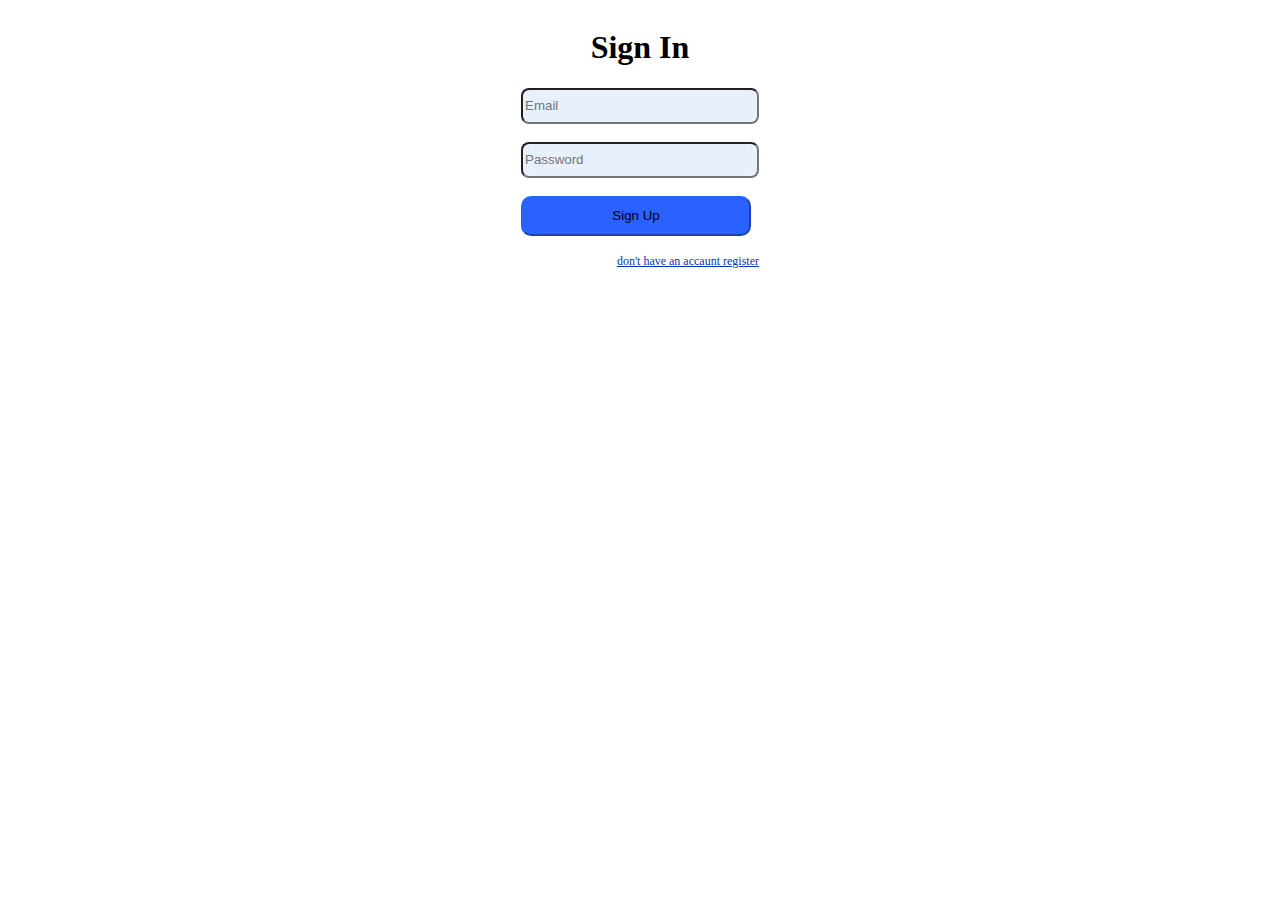
<file: index.html>
<!DOCTYPE html>
<html>
<head>
    <meta charset="UTF-8" />
    <title>Online Hub</title>
    <link rel="stylesheet" href="./index.css">
</head>
    <body> 
        <div class="parent">
            <div class="child">
                <h1 class="texth1">Sign In</h1> 
                <form>
                <input type="email" class="input1" placeholder="Email" required>
                <br>
                <br>
                <input type="password" class="input2" placeholder="Password" maxlength="8" required>
                <br>
                <br>
                <button class="button1" type="submit">Sign Up</button>
                <br>
                <br>
                <a href="./signup.html" class="fp">don't have an accaunt register</a>
                <script src="./signup.js"></script>
            </form>
            </div>
        </div>
    </body>
</html>
</file>
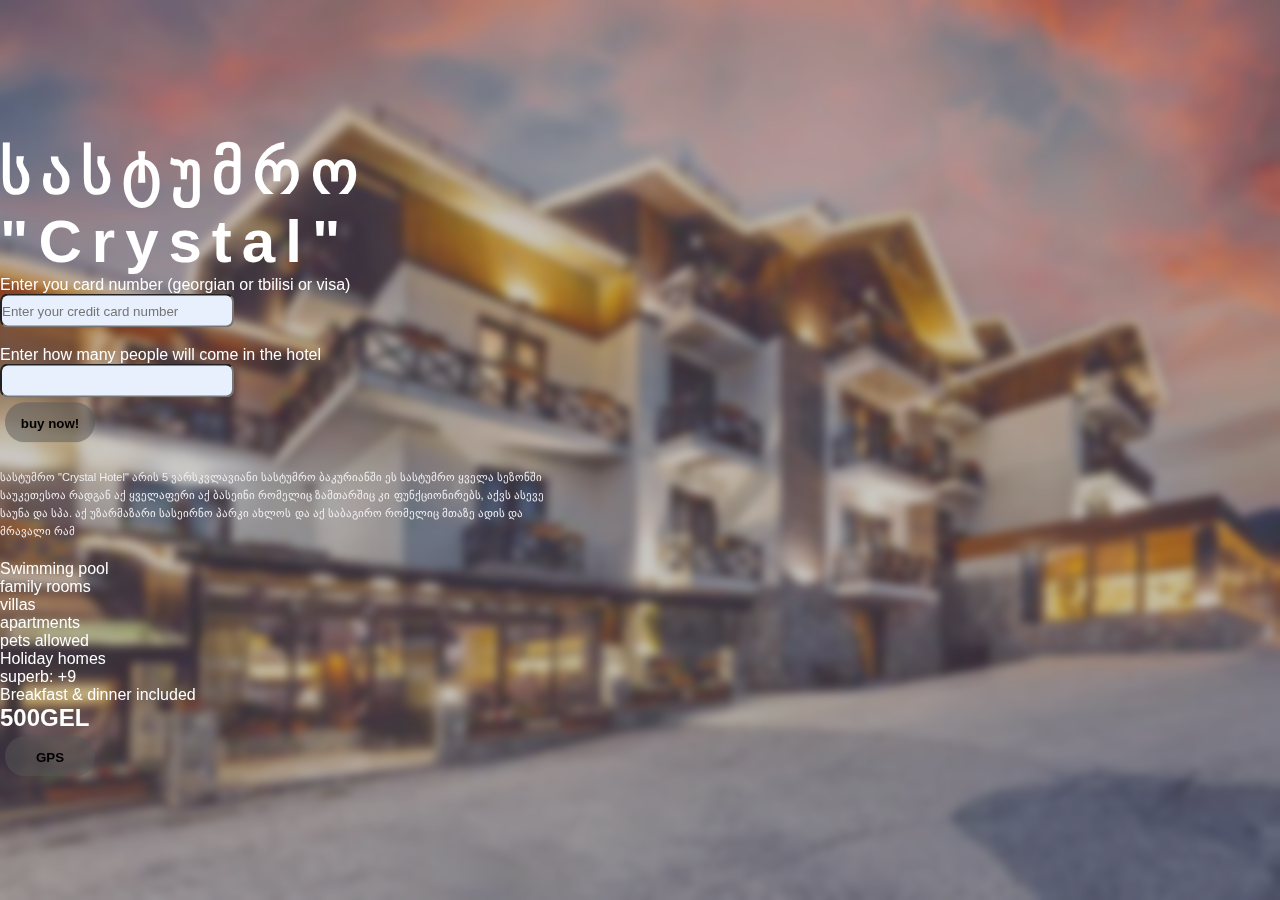
<file: bakuriani.html>
<!DOCTYPE html>
<html lang="en">
  <head>
    <link rel="stylesheet" href="bakuriani.css" />
    <meta charset="UTF-8" />
    <meta name="viewport" content="width=device-width, initial-scale=1.0" />
    <title>BooKingO bakuriani</title>
    <link rel="icon" href="/online-booking.png">
  </head>
  <body>
    <div id="blar">
      <div class="conteiner">
        <div class="info">
    <br>
    <h1>სასტუმრო "Crystal"</h1>
      <form>
        <label>Enter you card number (georgian or tbilisi or visa)</label>
        <br>
        <input type="text" placeholder="Enter your credit card number" required class="input1">
        <br>
        <br>
        <label>Enter how many people will come in the hotel</label>
        <input type="number" required class="input2">
        <br>
        <button onclick="alert('booked')"> buy now!</button>
        <p>სასტუმრო "Crystal Hotel" არის 5 ვარსკვლავიანი სასტუმრო ბაკურიანში
        ეს სასტუმრო ყველა სეზონში საუკეთესოა რადგან აქ ყველაფერი 
        აქ ბასეინი რომელიც ზამთარშიც კი ფუნქციონირებს, აქვს ასევე საუნა და სპა.
        აქ უზარმაზარი სასეირნო პარკი ახლოს
        და აქ საბაგირო რომელიც მთაზე ადის და მრავალი რამ</p>
      </form>
        <ul>
        <li>Swimming pool</li>
        <li>family rooms</li>
        <li>villas</li>
        <li>apartments</li>
        <li>pets allowed</li>
        <li>Holiday homes</li>
        <li>superb: +9</li>
        <li>Breakfast & dinner included</li>
        </ul>
        

</ul>
<h2>500GEL</h2>
<a href="https://maps.app.goo.gl/PiFLXcmu9a9CBimCA"><button>GPS</button></a>
      </div>
        </div>
          </div>



  </body>
</html>
</file>
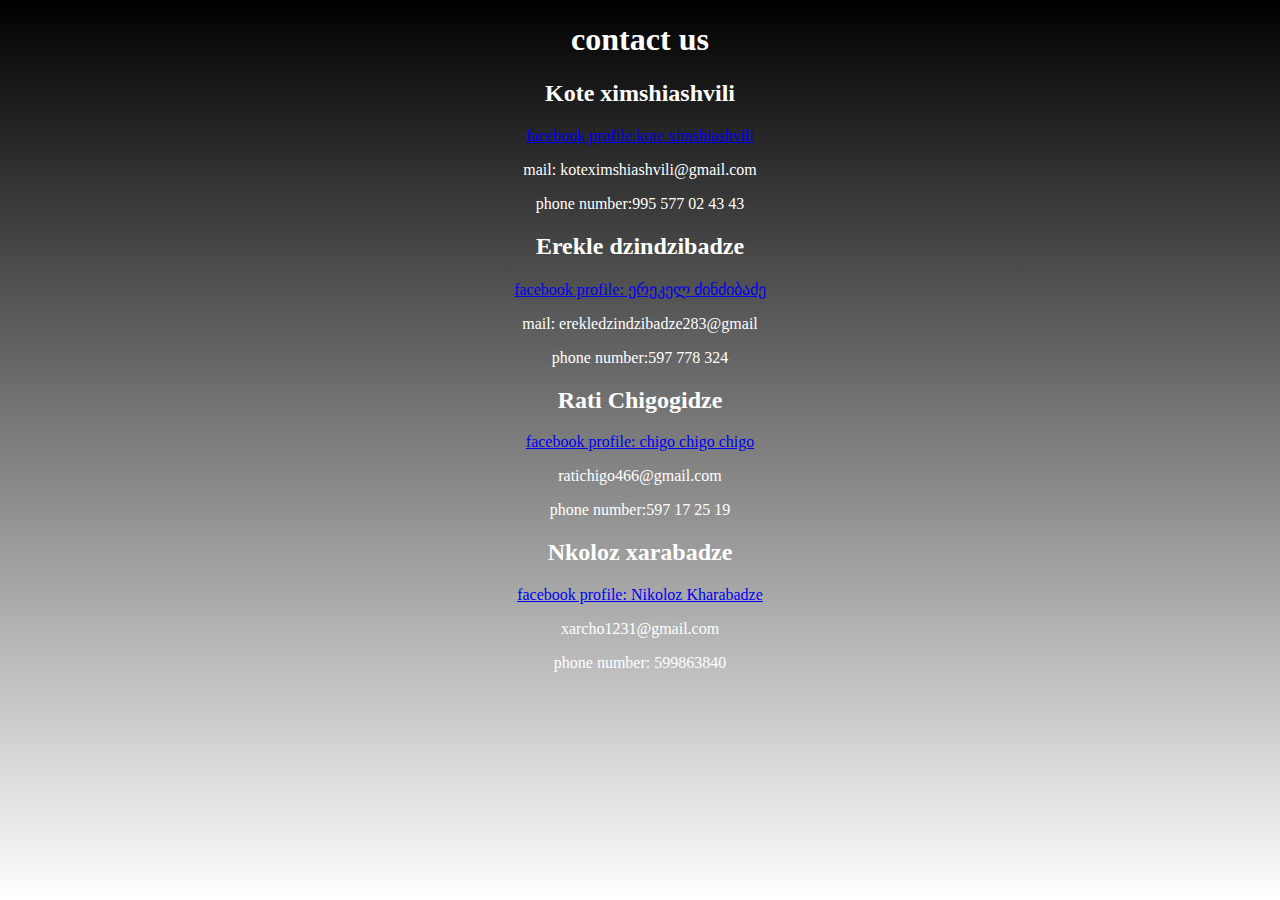
<file: contactus.html>
<!DOCTYPE html>
<html lang="en">
  <head>
    <link rel="stylesheet" href="contactus.css">
    <meta charset="UTF-8" />
    <meta name="viewport" content="width=device-width, initial-scale=1.0" />
    <title>contact us</title>
    <link rel="icon" href="/online-booking.png">
  </head>
  <body>
    <h1>contact us</h1>

    <h2>Kote ximshiashvili</h2>
    <a
      href="https://www.facebook.com/profile.php?id=100077564745218&mibextid=ZbWKwL">
      <p>facebook profile:kote ximshiashvili</p></a>
    <p>mail: koteximshiashvili@gmail.com</p>
    <p>phone number:995 577 02 43 43</p>

    <h2>Erekle dzindzibadze</h2>
    <a
      href="https://www.facebook.com/profile.php?id=100076435471268&mibextid=ZbWKwL">
      <p>facebook profile: ერეკელ ძინძიბაძე</p></a>
    <p>mail: erekledzindzibadze283@gmail</p>
    <p>phone number:597 778 324</p>

    <h2>Rati Chigogidze</h2>
    <a href="https://www.facebook.com/mzia.didmanidze.798?mibextid=LQQJ4d">
      <p>facebook profile: chigo chigo chigo</p></a>
    
    <p>ratichigo466@gmail.com</p>
    <p>phone number:597 17 25 19</p>

    <h2>Nkoloz xarabadze</h2>
    <a href="https://www.facebook.com/profile.php?id=100009331608659&mibextid=kFxxJD">
    <p>facebook profile: Nikoloz Kharabadze</p></a>
    <p>xarcho1231@gmail.com</p>
    <p>phone number: 599863840</p>
  </body>
</html>
</file>
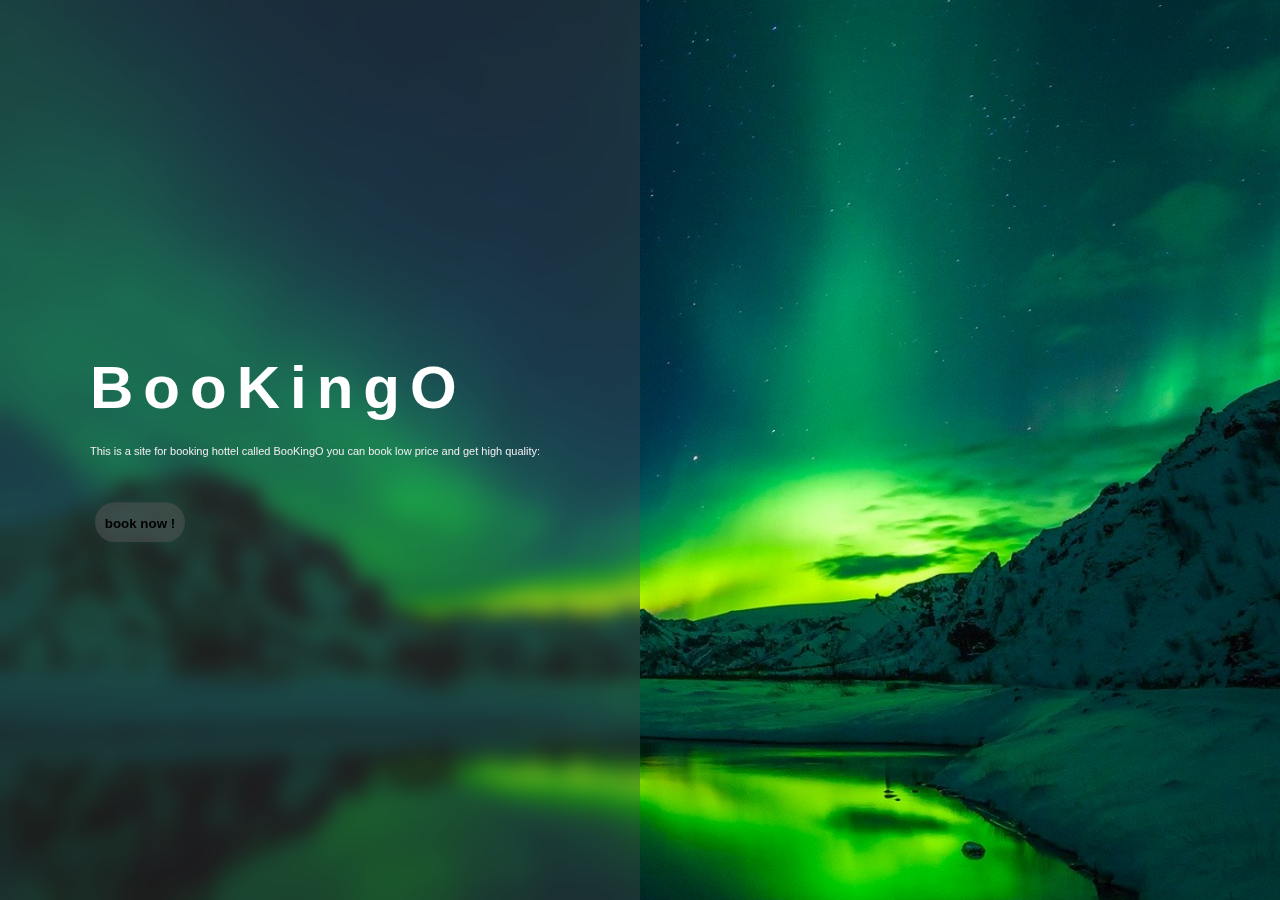
<file: go.html>
<!DOCTYPE html>
<html lang="en">
<head>
    <link rel="stylesheet" href="style.css">
    <meta charset="UTF-8">
    <meta name="viewport" content="width=device-width, initial-scale=1.0">
    <title>BooKingO</title>
    <link rel="icon" href="/online-booking.png">
<body>
    <div id="blar">
        <div class="conteiner">
            <div class="info">
            <h1>BooKingO</h1>
            <p>This is a site for booking hottel called BooKingO you can book low price and get high quality:</p>
            <br>
            <a href="./home.html"><button>book now !</button></a>
    </div>
        </div>
            </div>
</body>
</html>
</file>
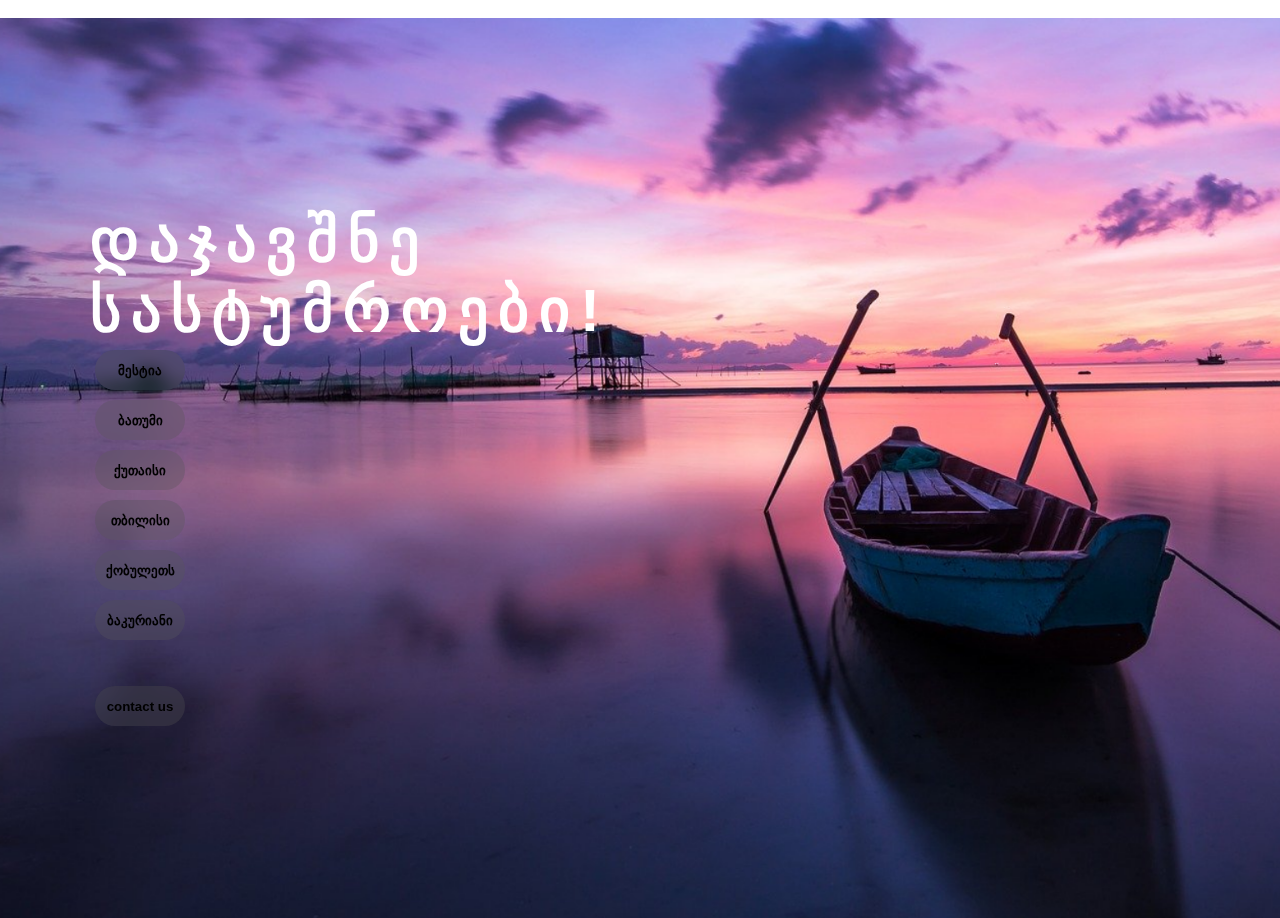
<file: home.html>
<!DOCTYPE html>
<html lang="en">
<head>
    <link rel="stylesheet" href="home.css">
    <meta charset="UTF-8">
    <meta name="viewport" content="width=device-width, initial-scale=1.0">
    <title>BooKingO</title>
    <link rel="icon" href="/online-booking.png">
</head>
<body>
    <br>
  <div id="blar">
    <div class="conteiner">
      <div class="info">
        <h1>დაჯავშნე სასტუმროები!</h1>
        <div class="dropdown-content">
          <a href="/mestia.html"><button>მესტია</button></a>
          <br>
          <a href="/batumi.html"><button>ბათუმი</button></a>
          <br>
          <a href="/qutaisi.html"><button>ქუთაისი</button></a>
          <br>
          <a href="/tbilisi.html"> <button>თბილისი</button></a>
          <br>
          <a href="/qobuleti.html"><button>ქობულეთს</button></a>
          <br>
          <a href="/bakuriani.html"><button>ბაკურიანი</button></a>
          <br>
          <br>
          <br>
          <a href="/contactus.html"><button>contact us</button></a>
    </div>
      </div>
        </div>
  </div>
</body>
</html>
</file>
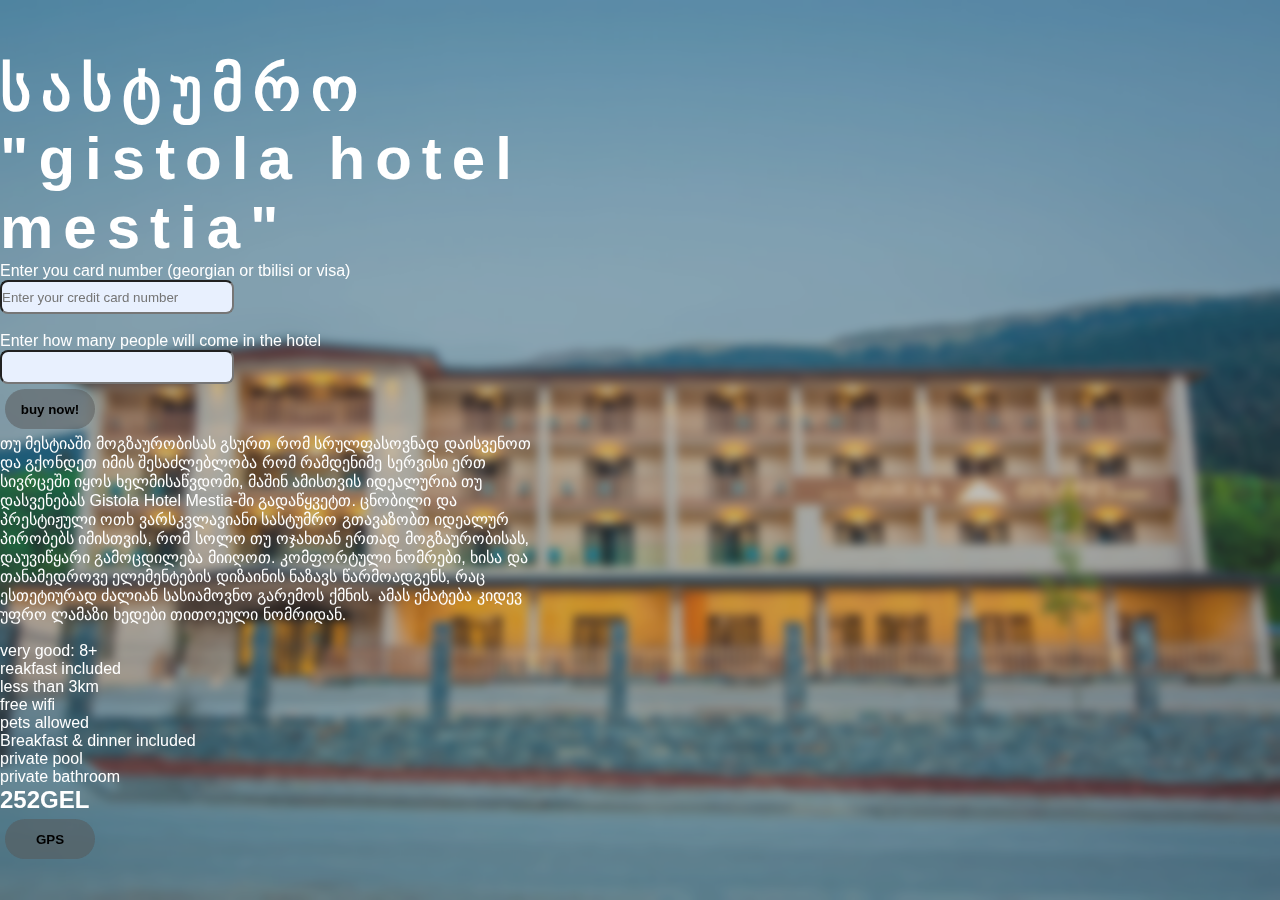
<file: mestia.html>
<!DOCTYPE html>
<html lang="en">
  <head>
    <link rel="stylesheet" href="mestia.css" />
    <meta charset="UTF-8" />
    <meta name="viewport" content="width=device-width, initial-scale=1.0" />
    <title>BooKingO mestia</title>
    <link rel="icon" href="/online-booking.png">
  </head>
  <body>
    <div id="blar">
      <div class="conteiner">
        <div class="info">
    <br>
    <h1>სასტუმრო "gistola hotel mestia"</h1>
    
      <form>
        <label>Enter you card number (georgian or tbilisi or visa)</label>
        <br>
        <input type="text" placeholder="Enter your credit card number" required class="input1">
        <br>
        <br>
        <label>Enter how many people will come in the hotel</label>
        <input type="number" required class="input2">
        <br>
        <button onclick="alert('booked')"> buy now!</button>
      </form>
      თუ მესტიაში მოგზაურობისას გსურთ რომ სრულფასოვნად დაისვენოთ და გქონდეთ იმის შესაძლებლობა რომ რამდენიმე სერვისი ერთ სივრცეში იყოს ხელმისაწვდომი, მაშინ ამისთვის იდეალურია თუ დასვენებას Gistola Hotel Mestia-ში გადაწყვეტთ. ცნობილი და პრესტიჟული ოთხ ვარსკვლავიანი სასტუმრო გთავაზობთ იდეალურ პირობებს იმისთვის, რომ სოლო თუ ოჯახთან ერთად მოგზაურობისას, დაუვიწყარი გამოცდილება მიიღოთ. კომფორტული ნომრები, ხისა და თანამედროვე ელემენტების დიზაინის ნაზავს წარმოადგენს, რაც ესთეტიურად ძალიან სასიამოვნო გარემოს ქმნის. ამას ემატება კიდევ უფრო ლამაზი ხედები თითოეული ნომრიდან.
      <br>
      <br>
        <ul>
        <li>very good: 8+</li>
        <li>reakfast included</li>
        <li>less than 3km</li>
        <li>free wifi</li>
        <li>pets allowed</li>
        <li>Breakfast & dinner included</li>
        <li>private pool</li>
        <li>private bathroom</li>
        </ul>
        <h2>252GEL</h2>
        <a href="https://maps.app.goo.gl/bKKVESyPQyxBLAbi8"><button>GPS</button></a>
        
    </div>
         </div>
            </div>

      

  </body>
</html>
</file>
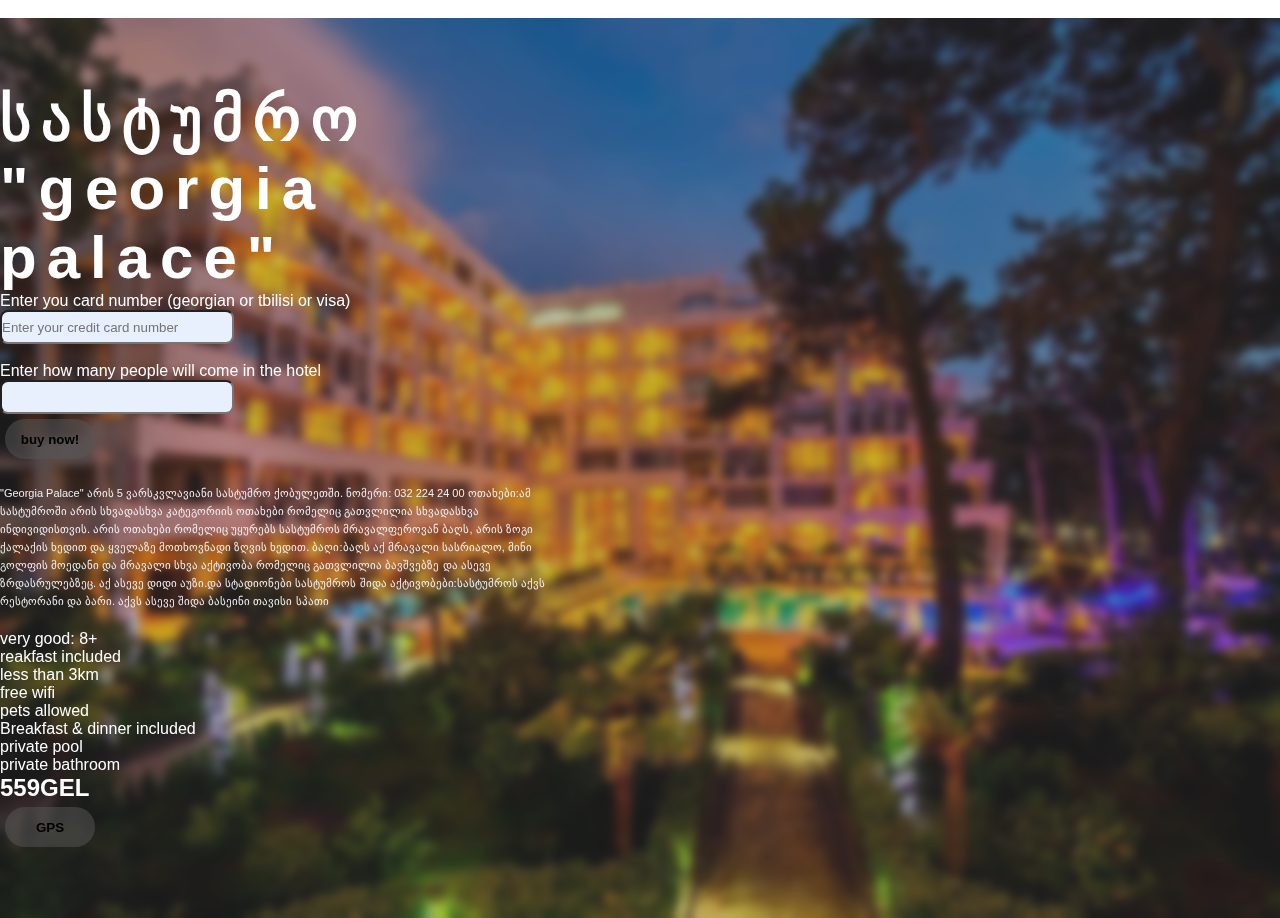
<file: qobuleti.html>
<!DOCTYPE html>
<html lang="en">
  <head>
    <link rel="stylesheet" href="qobuleti.css" />
    <meta charset="UTF-8" />
    <meta name="viewport" content="width=device-width, initial-scale=1.0" />
    <title>BooKingO qobuleti</title>
    <link rel="icon" href="/online-booking.png">
  </head>
  <body>
    <br>
    <div id="blar">
      <div class="conteiner">
        <div class="info">
          <h1>სასტუმრო "georgia palace"</h1>
      <form>
        <label>Enter you card number (georgian or tbilisi or visa)</label>
        <br>
        <input type="text" placeholder="Enter your credit card number" required class="input1">
        <br>
        <br>
        <label>Enter how many people will come in the hotel</label>
        <input type="number" required class="input2">
        <br>
        <button onclick="alert('booked')"> buy now!</button>
      </form>
      <p>"Georgia Palace" არის 5 ვარსკვლავიანი სასტუმრო ქობულეთში.
ნომერი: 032 224 24 00
ოთახები:ამ სასტუმროში არის სხვადასხვა კატეგორიის ოთახები რომელიც გათვლილია სხვადასხვა
 ინდივიდისთვის. არის ოთახები რომელიც უყურებს სასტუმროს მრავალფეროვან ბაღს,
არის ზოგი ქალაქის ხედით და ყველაზე მოთხოვნადი ზღვის ხედით.
ბაღი:ბაღს აქ მრავალი სასრიალო, მინი გოლფის მოედანი და მრავალი სხვა აქტივობა რომელიც გათვლილია
 ბავშვებზე და ასევე ზრდასრულებზეც. აქ ასევე დიდი აუზი.და სტადიონები
სასტუმროს შიდა აქტივობები:სასტუმროს აქვს რესტორანი და ბარი. აქვს ასევე შიდა ბასეინი თავისი სპათი</p>
        <ul>
        <li>very good: 8+</li>
        <li>reakfast included</li>
        <li>less than 3km</li>
        <li>free wifi</li>
        <li>pets allowed</li>
        <li>Breakfast & dinner included</li>
        <li>private pool</li>
        <li>private bathroom</li>
        </ul>

</ul>
<h2>559GEL</h2>
<a href="https://maps.app.goo.gl/nsEVvL16Tv2SPcdv5"><button>GPS</button></a>

  </div>
    </div>
      </div>



    </div>
  </body>
</html>
</file>
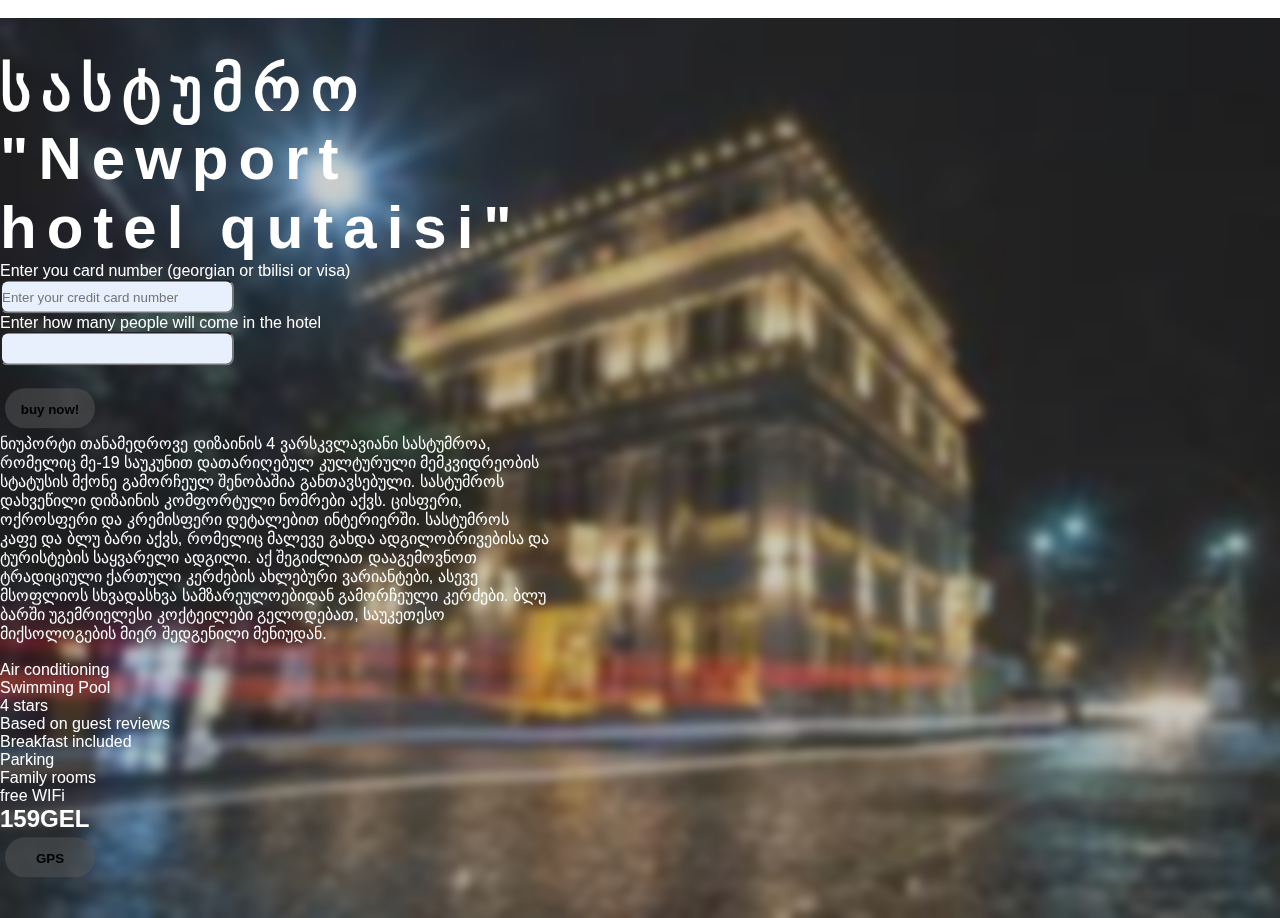
<file: qutaisi.html>
<!DOCTYPE html>
<html lang="en">
  <head>
    <link rel="stylesheet" href="qutaisi.css" />
    <meta charset="UTF-8" />
    <meta name="viewport" content="width=device-width, initial-scale=1.0" />
    <title>BooKingO Qutaisi</title>
    <link rel="icon" href="/online-booking.png">
  </head>
  <body>
    <br>
    <div id="blar">
      <div class="conteiner">
        <div class="info">
      <form>
        <h1>სასტუმრო "Newport hotel qutaisi"</h1>
        <label>Enter you card number (georgian or tbilisi or visa)</label>
        <br>
        <input type="text" placeholder="Enter your credit card number" required class="input1">
        <br>
        <label>Enter how many people will come in the hotel</label>
        <input type="number" required class="input2">
        <br>
        <br>
        <button onclick="alert('booked')"> buy now!</button>
      </form>
      ნიუპორტი თანამედროვე დიზაინის 4 ვარსკვლავიანი სასტუმროა, რომელიც მე-19 საუკუნით დათარიღებულ კულტურული მემკვიდრეობის სტატუსის მქონე გამორჩეულ შენობაშია განთავსებული. სასტუმროს დახვეწილი დიზაინის კომფორტული ნომრები აქვს. ცისფერი, ოქროსფერი და კრემისფერი დეტალებით ინტერიერში. სასტუმროს კაფე და ბლუ ბარი აქვს, რომელიც მალევე გახდა ადგილობრივებისა და ტურისტების საყვარელი ადგილი. აქ შეგიძლიათ დააგემოვნოთ ტრადიციული ქართული კერძების ახლებური ვარიანტები, ასევე მსოფლიოს სხვადასხვა სამზარეულოებიდან გამორჩეული კერძები. ბლუ ბარში უგემრიელესი კოქტეილები გელოდებათ, საუკეთესო მიქსოლოგების მიერ შედგენილი მენიუდან.
      <br>
      <br>
        <ul>
        <li>Air conditioning</li>
        <li>Swimming Pool</li>
        <li>4 stars</li>
        <li>Based on guest reviews</li>
        <li>Breakfast included</li>
        <li>Parking</li>
        <li>Family rooms</li>
        <li>free WIFi</li>
        </ul>
        <h2>159GEL</h2>
        <a href="https://maps.app.goo.gl/FzJVShvmXR96Wj2G9"><button>GPS</button></a>

  </div>
    </div>
      </div>
      

  </body>
</html>
</file>
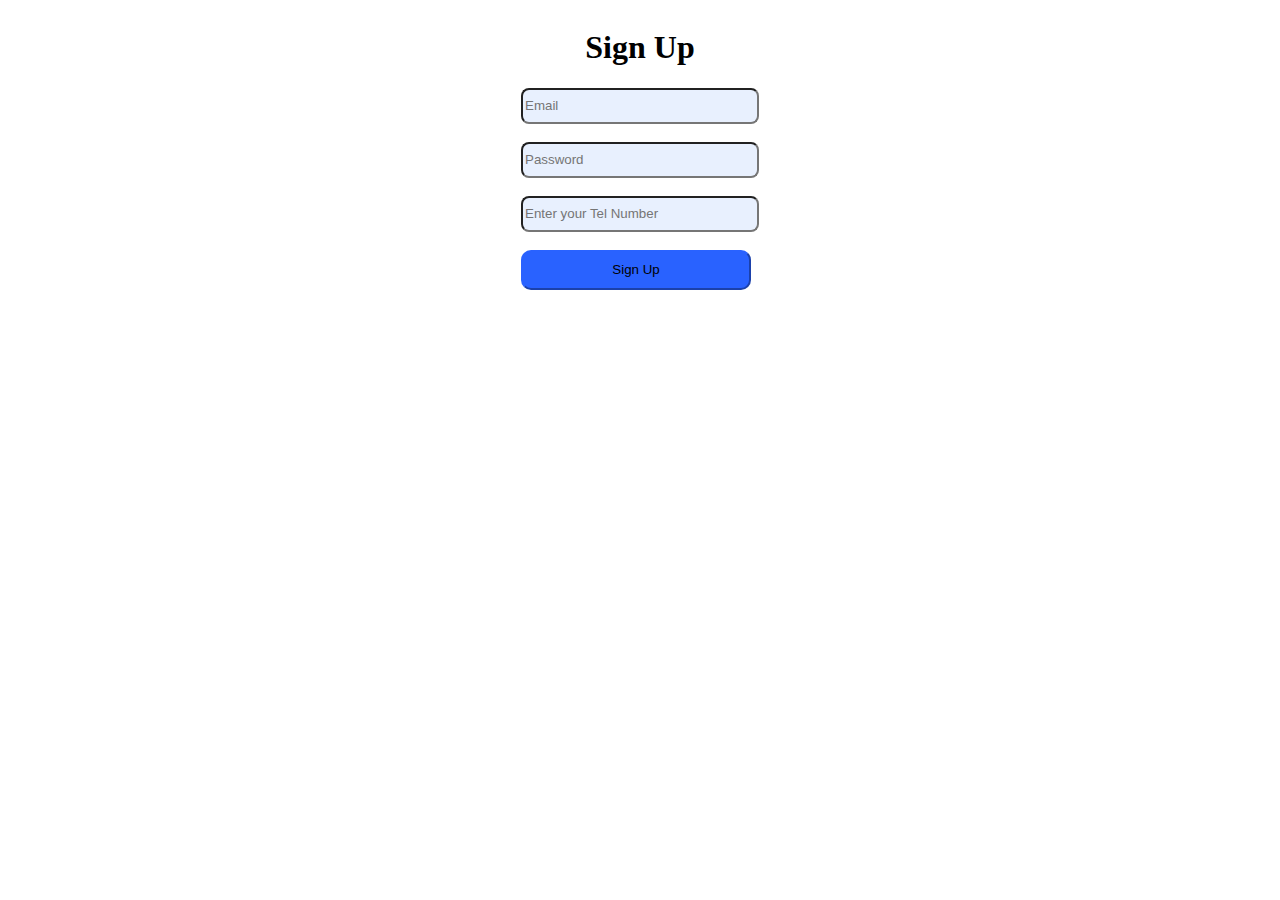
<file: signup.html>
<!DOCTYPE html>
<html>
<head>
    <meta charset="UTF-8" />
    <title>Online Hub</title>
    <link rel="stylesheet" href="./signup.css">
</head>
    <body> 
        <div class="parent">
            <div class="child">
                <h1 class="texth1">Sign Up</h1> 
                <form>
                <input type="email" class="input1" placeholder="Email" required>
                <br>
                <br>
                <input type="password" class="input2" placeholder="Password" maxlength="8" required>
                <br>
                <br>
                <input type="text" class="input3" placeholder="Enter your Tel Number" required minlength="9">
                <br>
                <br>
                <button class="button1" type="submit">Sign Up</button>
                <br>
                <br>
                <script src="./signup.js"></script>
            </form>
            </div>
        </div>
    </body>
</html>
</file>
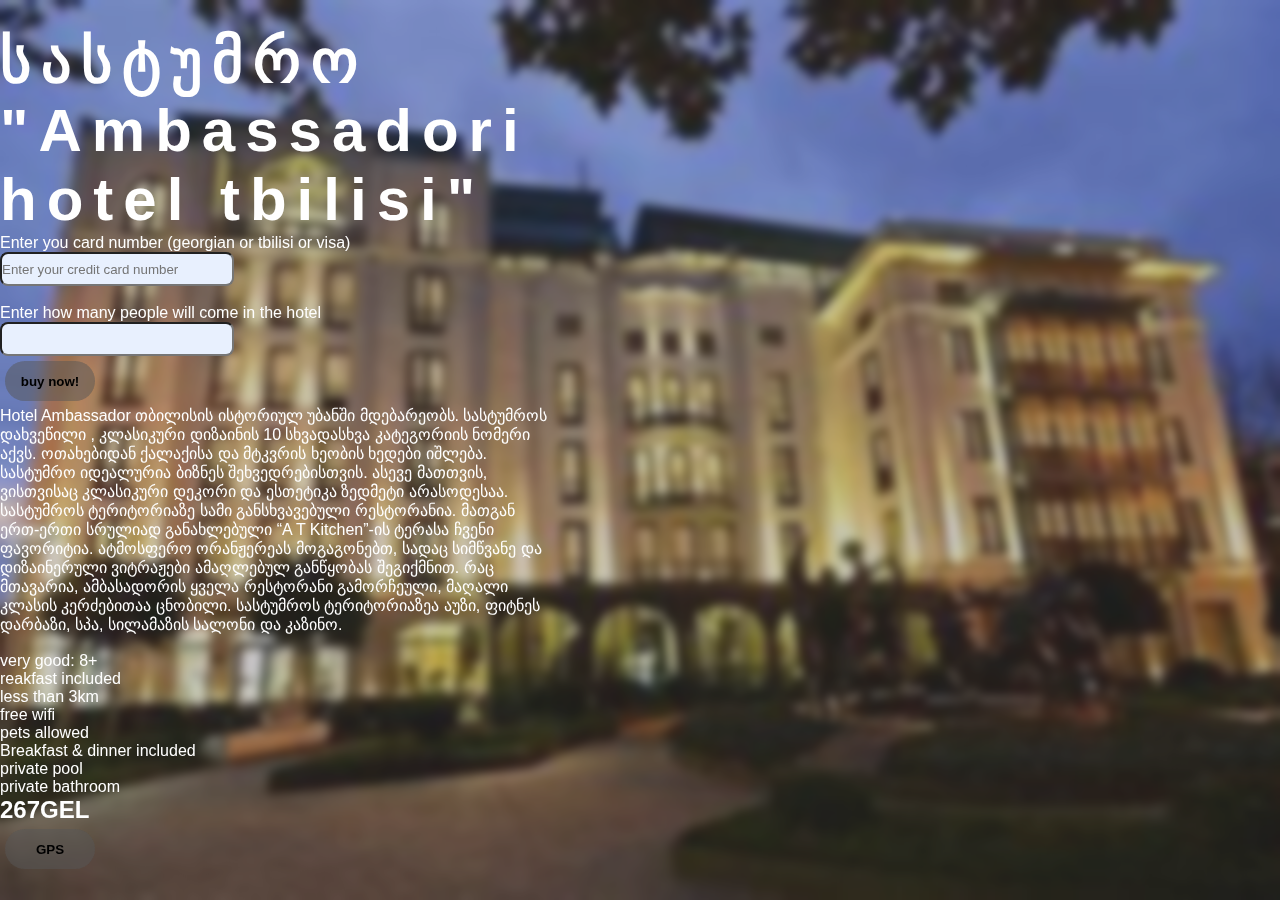
<file: tbilisi.html>
<!DOCTYPE html>
<html lang="en">
  <head>
    <link rel="stylesheet" href="tbilisi.css" />
    <meta charset="UTF-8" />
    <meta name="viewport" content="width=device-width, initial-scale=1.0" />
    <title>BooKingO tbilisi</title>
    <link rel="icon" href="/online-booking.png">
  </head>
  <body>

<main>   

    <div id="blar">
      <div class="conteiner">
        <div class="info">
    <h1>სასტუმრო "Ambassadori hotel tbilisi"</h1>
      <form>
        <label>Enter you card number (georgian or tbilisi or visa)</label>
        <br>
        <input type="text" placeholder="Enter your credit card number" required class="input1">
        <br>
        <br>
        <label>Enter how many people will come in the hotel</label>
        <input type="number" required class="input2">
        <br>
        <button onclick="alert('booked')"> buy now!</button>
      </form>
      Hotel Ambassador თბილისის ისტორიულ უბანში მდებარეობს. სასტუმროს დახვეწილი , კლასიკური დიზაინის 10 სხვადასხვა კატეგორიის ნომერი აქვს. ოთახებიდან ქალაქისა და მტკვრის ხეობის ხედები იშლება. სასტუმრო იდეალურია ბიზნეს შეხვედრებისთვის. ასევე მათთვის, ვისთვისაც კლასიკური დეკორი და ესთეტიკა ზედმეტი არასოდესაა. სასტუმროს ტერიტორიაზე სამი განსხვავებული რესტორანია. მათგან ერთ-ერთი სრულიად განახლებული “A T Kitchen”-ის ტერასა ჩვენი ფავორიტია. ატმოსფერო ორანჟერეას მოგაგონებთ, სადაც სიმწვანე და დიზაინერული ვიტრაჟები ამაღლებულ განწყობას შეგიქმნით. რაც მთავარია, ამბასადორის ყველა რესტორანი გამორჩეული, მაღალი კლასის კერძებითაა ცნობილი. სასტუმროს ტერიტორიაზეა აუზი, ფიტნეს დარბაზი, სპა, სილამაზის სალონი და კაზინო.
      <br>
      <br>
        <ul>
        <li>very good: 8+</li>
        <li>reakfast included</li>
        <li>less than 3km</li>
        <li>free wifi</li>
        <li>pets allowed</li>
        <li>Breakfast & dinner included</li>
        <li>private pool</li>
        <li>private bathroom</li>
        </ul>
        <h2>267GEL</h2>
        <a href="https://maps.app.goo.gl/fhG4ibUprRyKRbK26"><button>GPS</button></a>

    </div>
      </div>
        </div>
     
</main>
  </body>
</html>
</file>
<file: index.css>
.parent{
    display: flex;
    justify-content: center;
    align-items: center;
    border-radius: 15px;
}

.texth1{
    display: flex;
    justify-content: center;
}



.input1{
    height: 30px;
    width: 230px;
    border-radius: 8px;
    background-color: #E8F0FE;
}

.input2{
    height: 30px;
    width: 230px;
    border-radius: 8px;
    background-color: #E8F0FE;
}

.fp{
    color: hsl(224, 96%, 37%);
    font-size: 12px;
    display: flex;
    justify-content: right;
}


.button1{
    width: 230px;
    height: 40px;
    border-radius: 10px;
    border-color: #2962FF;
    background-color: #2962FF;
}
</file>
<file: bakuriani.css>
* {
  /* ფიფქი ნიშნავს ყველას ანუ რას ვგულისხმობ რაც საიტზე წერია ყველას გაუკეთებს *ში ჩაწერილ ბრძანებას Marjin არის ტექსტების შორის დაშორება pading არის   */
  margin: 0;
  padding: 0;
  font-family: sans-serif;
}

#blar {
  width: 100%;
  height: 100vh;
  background-image: url('./hotel2.png');
  background-size: cover;
  background-position: center;
  position: relative;
}

.conteiner {
  /*Background-color ამ შემთხვევაში გვაქ ბლურისთვის გაკეთბული rgba არის ფერის მისამართი ანუ ბკურის ფერის მისამართი backdrop-filter blur(9px) აკეთებს  ბლურს ოღონდ 9px სიღიავით უფრო დიდი რაოდენობის px რომ gavakeTo ufro muqi blur იქნება */
  width: 100%;
  height: 100vh;
  background-color: rgba(86,86,86,0.3);
  backdrop-filter: blur(5px);
  position: absolute;
  left: 0;
  top: 0;
}

.info {
  /* top ზევით აწევა, right 0 ნიშნავს რომ მარჯვნივ არ უნდა გაწიოს poaition არის პოზიცია და absolute აკეთებს ინლაინად color ტექსს უცვლის ფერს width სიდიდეს */
  width: 550px;
  color: #fff;
  position: relative;
  right: 0;
  top: 50%;
  transform: translateY(-50%);
}

.info h1 {
  /* font-sizeი ადიდებს ტექსტს ან ფოტოს  letter-spacingი ადიდებს დაშორებას ასოებს შორის*/
  font-size: 60px;
  letter-spacing: 10px;
}

.info p {
  /* marginი ტექსტებს შორის აკეთებს დაშორებას line-heightი ამ შემთხვევაში აკეთებს ღილაკსა და ტექსტს შორის დაშორებას */
  color: #f0eef1;
  font-size: 11px;
  margin: 20px 0;
  line-height: 18px;

}
button {
  width: 90px;
  font-weight: 700;
  height: 40px;
  border: none;
  transition: 0.4s;
  border-radius: 20px;
  margin: 5px;
  background-color: rgba(86, 86, 86, 0.3);
  backdrop-filter: blur(9px);
}

button:hover {
  /* hover როცა მივიტანთ მაუსის ფორმა შეიცვლება*/
  cursor: pointer;
}

.input1{
  height: 30px;
  width: 230px;
  border-radius: 8px;
  background-color: #E8F0FE;
}

.input2{
  height: 30px;
  width: 230px;
  border-radius: 8px;
  background-color: #E8F0FE;
}
</file>
<file: contactus.css>
body {
    background: linear-gradient(black, white);
    background-repeat: no-repeat;
    background-attachment: fixed;
    color: white;
    text-align: center;
}
</file>
<file: style.css>
* {
  /* ფიფქი ნიშნავს ყველას ანუ რას ვგულისხმობ რაც საიტზე წერია ყველას გაუკეთებს *ში ჩაწერილ ბრძანებას Marjin არის ტექსტების შორის დაშორება pading არის   */
  margin: 0;
  padding: 0;
  font-family: sans-serif;
}

#blar {
  /*  Bckground-img რა ურლსსაც გადავცემთ ის იქნება Backgroundის ფონად*/
  width: 100%;
  height: 100vh;
  background-image: url("/bg4.png");
  background-size: cover;
  background-position: center;
  position: relative;
}

.conteiner {
  /*Background-color ამ შემთხვევაში გვაქ ბლურისთვის გაკეთბული rgba არის ფერის მისამართი ანუ ბკურის ფერის მისამართი backdrop-filter blur(9px) აკეთებს  ბლურს ოღონდ 9px სიღიავით უფრო დიდი რაოდენობის px რომ gavakeTo ufro muqi blur იქნება */
  width: 50%;
  height: 100vh;
  background-color: rgba(86, 86, 86, 0.3);
  backdrop-filter: blur(9px);
  position: absolute;
  left: 0;
  top: 0;
}

.info {
  /* top ზევით აწევა, right 0 ნიშნავს რომ მარჯვნივ არ უნდა გაწიოს poaition არის პოზიცია და absolute აკეთებს ინლაინად color ტექსს უცვლის ფერს width სიდიდეს */
  width: 550px;
  color: #fff;
  position: absolute;
  right: 0;
  top: 50%;
  transform: translateY(-50%);
}

.info h1 {
  /* font-sizeი ადიდებს ტექსტს ან ფოტოს  letter-spacingი ადიდებს დაშორებას ასოებს შორის*/
  font-size: 60px;
  letter-spacing: 10px;
}

.info p {
  /* marginი ტექსტებს შორის აკეთებს დაშორებას line-heightი ამ შემთხვევაში აკეთებს ღილაკსა და ტექსტს შორის დაშორებას */
  color: #f0eef1;
  font-size: 11px;
  margin: 20px 0;
  line-height: 18px;
}


button {
  width: 90px;
  font-weight: 700;
  height: 40px;
  border: none;
  transition: 0.4s;
  border-radius: 20px;
  margin: 5px;
  background-color: rgba(86, 86, 86, 0.3);
  backdrop-filter: blur(9px);
}

button:hover {
  /* hover როცა მივიტანთ მაუსის ფორმა შეიცვლება*/
  cursor: pointer;
}
</file>
<file: home.css>
* {
  margin: 0;
  padding: 0;
  font-family: sans-serif;
}

#blar {
  width: 100%;
  height: 100vh;
  background-image: url('/bg1.png');
  background-size: cover;
  background-position: center;
  position: relative;
}

.conteiner {
  width: 50%;
  height: 100vh;
  position: absolute;
  left: 0;
  top: 0;
}

.info {
  width: 550px;
  color: #fff;
  position: absolute;
  right: 0;
  top: 50%;
  transform: translateY(-50%);
}

.info h1 {
  font-size: 60px;
  letter-spacing: 10px;
}

.info p {
  color: #f0eef1;
  font-size: 11px;
  margin: 20px 0;
  line-height: 18px;

}


button {
  width: 90px;
  font-weight: 700;
  height: 40px;
  border: none;
  transition: 0.4s;
  border-radius: 20px;
  margin: 5px;
  background-color: rgba(86, 86, 86, 0.3);
  backdrop-filter: blur(9px);
}

button:hover {
  /* hover როცა მივიტანთ მაუსის ფორმა შეიცვლება*/
  cursor: pointer;
}
</file>
<file: mestia.css>
* {
    margin: 0;
    padding: 0;
    font-family: sans-serif;
}

#blar {
    width: 100%;
    height: 100vh;
    background-image: url('./gistola-hotel-mestia.png');
    background-size: cover;
    background-position: center;
    position: relative;
}

.conteiner {
    width: 100%;
    height: 100vh;
    background-color: rgba(86,86,86,0.3);
    backdrop-filter: blur(5px);
    position: absolute;
    left: 0;
    top: 0;
}

.info {
    width: 550px;
    color: #fff;
    position: relative;
    right: 0;
    top: 50%;
    transform: translateY(-50%);
}

.info h1 {
    font-size: 60px;
    letter-spacing: 10px;
}

.info p {
    color: #f0eef1;
    font-size: 11px;
    margin: 20px 0;
    line-height: 18px;

}


button {
  width: 90px;
  font-weight: 700;
  height: 40px;
  border: none;
  transition: 0.4s;
  border-radius: 20px;
  margin: 5px;
  background-color: rgba(86, 86, 86, 0.3);
  backdrop-filter: blur(9px);
}

button:hover {
  /* hover როცა მივიტანთ მაუსის ფორმა შეიცვლება*/
  cursor: pointer;
}

.input1{
    height: 30px;
    width: 230px;
    border-radius: 8px;
    background-color: #E8F0FE;
}

.input2{
    height: 30px;
    width: 230px;
    border-radius: 8px;
    background-color: #E8F0FE;
}
</file>
<file: qobuleti.css>
* {
    margin: 0;
    padding: 0;
    font-family: sans-serif;
}

#blar {
    width: 100%;
    height: 100vh;
    background-image: url('./hotel-indoor-area.png');
    background-size: cover;
    background-position: center;
    position: relative;
}

.conteiner {
    width: 100%;
    height: 100vh;
    background-color: rgba(86,86,86,0.3);
    backdrop-filter: blur(5px);
    position: absolute;
    left: 0;
    top: 0;
}

.info {
    width: 550px;
    color: #fff;
    position: relative;
    right: 0;
    top: 50%;
    transform: translateY(-50%);
}

.info h1 {
    font-size: 60px;
    letter-spacing: 10px;
}

.info p {
    color: #f0eef1;
    font-size: 11px;
    margin: 20px 0;
    line-height: 18px;

}


button {
  width: 90px;
  font-weight: 700;
  height: 40px;
  border: none;
  transition: 0.4s;
  border-radius: 20px;
  margin: 5px;
  background-color: rgba(86, 86, 86, 0.3);
  backdrop-filter: blur(9px);
}

button:hover {
  /* hover როცა მივიტანთ მაუსის ფორმა შეიცვლება*/
  cursor: pointer;
}

.input1{
    height: 30px;
    width: 230px;
    border-radius: 8px;
    background-color: #E8F0FE;
}

.input2{
    height: 30px;
    width: 230px;
    border-radius: 8px;
    background-color: #E8F0FE;
}
</file>
<file: qutaisi.css>
* {
    /* ფიფქი ნიშნავს ყველას ანუ რას ვგულისხმობ რაც საიტზე წერია ყველას გაუკეთებს *ში ჩაწერილ ბრძანებას Marjin არის ტექსტების შორის დაშორება pading არის   */
    margin: 0;
    padding: 0;
    font-family: sans-serif;
  }
  
  #blar {
    width: 100%;
    height: 100vh;
    background-image: url('./newport.jpg');
    background-size: cover;
    background-position: center;
    position: relative;
  }
  
  .conteiner {
    /*Background-color ამ შემთხვევაში გვაქ ბლურისთვის გაკეთბული rgba არის ფერის მისამართი ანუ ბკურის ფერის მისამართი backdrop-filter blur(9px) აკეთებს  ბლურს ოღონდ 9px სიღიავით უფრო დიდი რაოდენობის px რომ gavakeTo ufro muqi blur იქნება */
    width: 100%;
    height: 100vh;
    background-color: rgba(86,86,86,0.3);
    backdrop-filter: blur(5px);
    position: absolute;
    left: 0;
    top: 0;
  }
  
  .info {
    /* top ზევით აწევა, right 0 ნიშნავს რომ მარჯვნივ არ უნდა გაწიოს poaition არის პოზიცია და absolute აკეთებს ინლაინად color ტექსს უცვლის ფერს width სიდიდეს */
    width: 550px;
    color: #fff;
    position: relative;
    right: 0;
    top: 50%;
    transform: translateY(-50%);
  }
  
  .info h1 {
    /* font-sizeი ადიდებს ტექსტს ან ფოტოს  letter-spacingი ადიდებს დაშორებას ასოებს შორის*/
    font-size: 60px;
    letter-spacing: 10px;
  }
  
  .info p {
    /* marginი ტექსტებს შორის აკეთებს დაშორებას line-heightი ამ შემთხვევაში აკეთებს ღილაკსა და ტექსტს შორის დაშორებას */
    color: #f0eef1;
    font-size: 11px;
    margin: 20px 0;
    line-height: 18px;
  
  }
  button {
    width: 90px;
    font-weight: 700;
    height: 40px;
    border: none;
    transition: 0.4s;
    border-radius: 20px;
    margin: 5px;
    background-color: rgba(86, 86, 86, 0.3);
    backdrop-filter: blur(9px);
  }
  
  button:hover {
    /* hover როცა მივიტანთ მაუსის ფორმა შეიცვლება*/
    cursor: pointer;
  }

  .input1{
    height: 30px;
    width: 230px;
    border-radius: 8px;
    background-color: #E8F0FE;
}

.input2{
    height: 30px;
    width: 230px;
    border-radius: 8px;
    background-color: #E8F0FE;
}
</file>
<file: signup.css>
.parent{
    display: flex;
    justify-content: center;
    align-items: center;
    border-radius: 15px;
}

.texth1{
    display: flex;
    justify-content: center;
}



.input1{
    height: 30px;
    width: 230px;
    border-radius: 8px;
    background-color: #E8F0FE;
}

.input2{
    height: 30px;
    width: 230px;
    border-radius: 8px;
    background-color: #E8F0FE;
}

.input3 {
    height: 30px;
    width: 230px;
    border-radius: 8px;
    background-color: #E8F0FE;
}

.fp{
    color: hsl(224, 96%, 37%);
    font-size: 12px;
    display: flex;
    justify-content: right;
}


.button1{
    width: 230px;
    height: 40px;
    border-radius: 10px;
    border-color: #2962FF;
    background-color: #2962FF;
}
</file>
<file: tbilisi.css>
* {
    /* ფიფქი ნიშნავს ყველას ანუ რას ვგულისხმობ რაც საიტზე წერია ყველას გაუკეთებს *ში ჩაწერილ ბრძანებას Marjin არის ტექსტების შორის დაშორება pading არის   */
    margin: 0;
    padding: 0;
    font-family: sans-serif;
  }
  
  #blar {
    width: 100%;
    height: 100vh;
    background-image: url('/dowl.jpg');
    background-size: cover;
    background-position: center;
    position: relative;
  }
  
  .conteiner {
    /*Background-color ამ შემთხვევაში გვაქ ბლურისთვის გაკეთბული rgba არის ფერის მისამართი ანუ ბკურის ფერის მისამართი backdrop-filter blur(9px) აკეთებს  ბლურს ოღონდ 9px სიღიავით უფრო დიდი რაოდენობის px რომ gavakeTo ufro muqi blur იქნება */
    width: 100%;
    height: 100vh;
    background-color: rgba(86,86,86,0.3);
    backdrop-filter: blur(5px);
    position: absolute;
    left: 0;
    top: 0;
  }
  
  .info {
    /* top ზევით აწევა, right 0 ნიშნავს რომ მარჯვნივ არ უნდა გაწიოს poaition არის პოზიცია და absolute აკეთებს ინლაინად color ტექსს უცვლის ფერს width სიდიდეს */
    width: 550px;
    color: #fff;
    position: relative;
    right: 0;
    top: 50%;
    transform: translateY(-50%);
  }
  
  .info h1 {
    /* font-sizeი ადიდებს ტექსტს ან ფოტოს  letter-spacingი ადიდებს დაშორებას ასოებს შორის*/
    font-size: 60px;
    letter-spacing: 10px;
  }
  
  .info p {
    /* marginი ტექსტებს შორის აკეთებს დაშორებას line-heightი ამ შემთხვევაში აკეთებს ღილაკსა და ტექსტს შორის დაშორებას */
    color: #f0eef1;
    font-size: 11px;
    margin: 20px 0;
    line-height: 18px;
  
  }
  button {
    width: 90px;
    font-weight: 700;
    height: 40px;
    border: none;
    transition: 0.4s;
    border-radius: 20px;
    margin: 5px;
    background-color: rgba(86, 86, 86, 0.3);
    backdrop-filter: blur(9px);
  }
  
  button:hover {
    /* hover როცა მივიტანთ მაუსის ფორმა შეიცვლება*/
    cursor: pointer;
  }

  .input1{
    height: 30px;
    width: 230px;
    border-radius: 8px;
    background-color: #E8F0FE;
}

.input2{
    height: 30px;
    width: 230px;
    border-radius: 8px;
    background-color: #E8F0FE;
}
</file>
